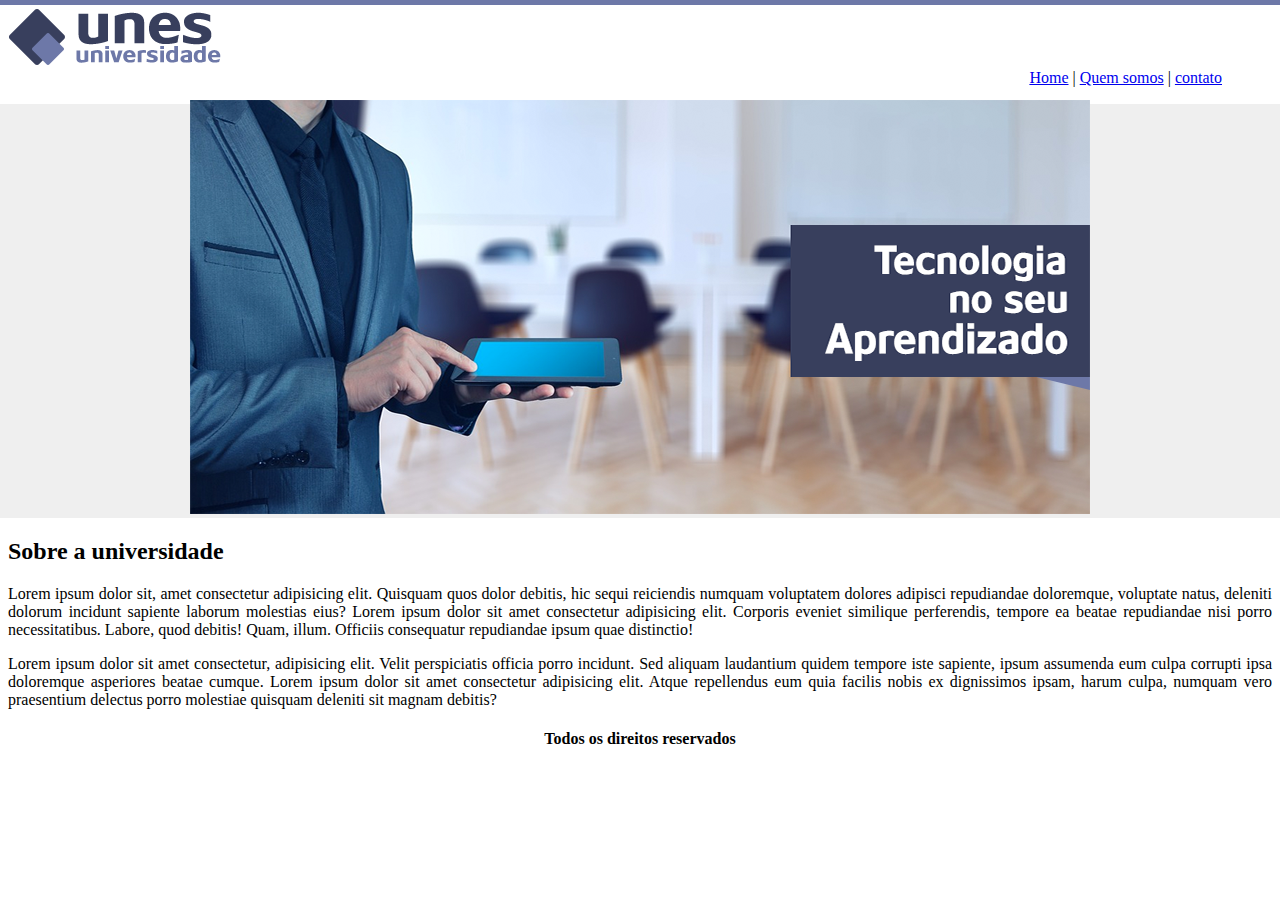
<file: templates/index.html>
<!DOCTYPE html>
<html lang="PT-Br">
<head> 
    <link rel="stylesheet" href="/static/css/style.css">
    <meta charset="UTF-8">
    <meta http-equiv="X-UA-Compatible" content="IE=edge">
    <meta name="viewport" content="width=device-width, initial-scale=1.0">
    <title>Document</title>
</head>
<body>
    <!-- Cabeçario -->
    <div class=".cabecario">
        <style>
            body {
              background-image: url(/static/img/fundo.png);
            }
            </style>
        <img class="img" src="/static/img/logo.png" alt="logoh">
  
            <nav class="linkks">
            <a  href="/"target="_self">Home</a>
            | 
            <a  href="quemsomos"target="_self">Quem somos</a>
            | 
            <a  href="contatos"target="_self">contato</a>
            </nav>
        
    </div>
    
    <!-- Capa -->
    <div class="img-capa">
        <img src="/static/img/capa.png" alt="capa">
    </div>
    <!-- Texto -->
    <div class="texto">

        <h2>Sobre a universidade</h2>
        <p></p>
        <p>
        Lorem ipsum dolor sit, amet consectetur adipisicing elit. Quisquam quos dolor debitis, hic sequi reiciendis numquam voluptatem dolores adipisci repudiandae doloremque, voluptate natus, deleniti dolorum incidunt sapiente laborum molestias eius?
        Lorem ipsum dolor sit amet consectetur adipisicing elit. Corporis eveniet similique perferendis, tempore ea beatae repudiandae nisi porro necessitatibus. Labore, quod debitis! Quam, illum. Officiis consequatur repudiandae ipsum quae distinctio!
        </p>
        <p>Lorem ipsum dolor sit amet consectetur, adipisicing elit. Velit perspiciatis officia porro incidunt. Sed aliquam laudantium quidem tempore iste sapiente, ipsum assumenda eum culpa corrupti ipsa doloremque asperiores beatae cumque.
        Lorem ipsum dolor sit amet consectetur adipisicing elit. Atque repellendus eum quia facilis nobis ex dignissimos ipsam, harum culpa, numquam vero praesentium delectus porro molestiae quisquam deleniti sit magnam debitis?
        </p>

    </div>
    <!--Rodapé  -->
    <div class="rodape">
        <h4>
            <p>
                <p>
            Todos os direitos reservados
                </p>
            </p>
        </h4>
    </div>


</body>
</html>
</file>
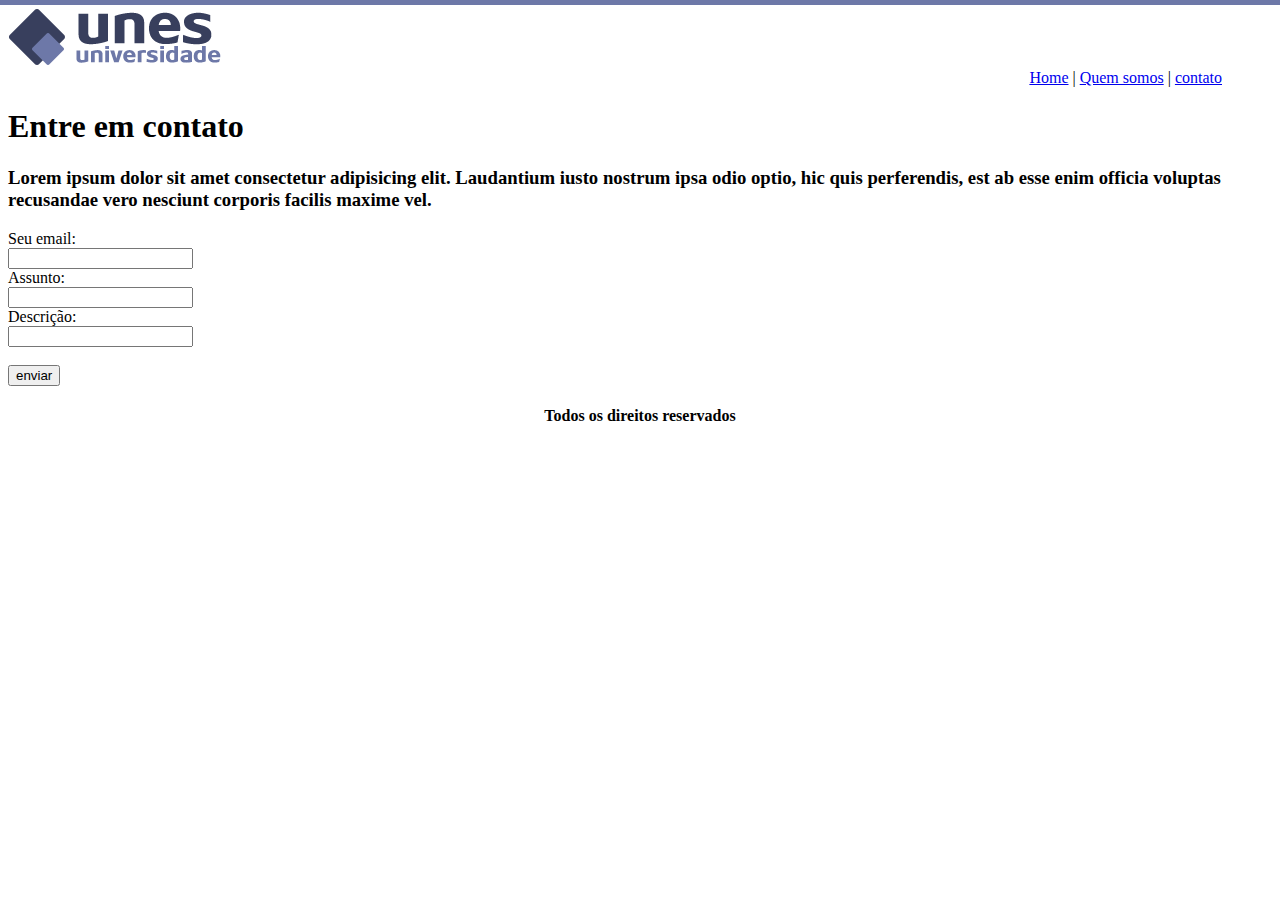
<file: templates/contatos.html>
<!DOCTYPE html>
<html lang="PT-Br">
<head> 
    <link rel="stylesheet" href="/static/css/style.css">
    <meta charset="UTF-8">
    <meta http-equiv="X-UA-Compatible" content="IE=edge">
    <meta name="viewport" content="width=device-width, initial-scale=1.0">
    <title>Document</title>
</head>
<body>
   <!-- Cabeçario -->
   <div class=".cabecario">
    <style>
        body {
          background-image: url(/static/img/fundo2.png);
        }
        </style>
    <img class="img" src="/static/img/logo.png" alt="logoh">

        <nav class="linkks">
        <a  href="/"target="_self">Home</a>
        | 
        <a  href="quemsomos"target="_self">Quem somos</a>
        | 
        <a  href="contatos"target="_self">contato</a>
        </nav>
    
</div>

    <div class=".texto">
        <h1>Entre em contato</h1>

        <h3>Lorem ipsum dolor sit amet consectetur adipisicing elit. Laudantium iusto nostrum ipsa odio optio, hic quis perferendis, est ab esse enim officia voluptas recusandae vero nesciunt corporis facilis maxime vel.</h3>
    </div>

    <div>
        <form action="/contat.php">
            <label for="email">Seu email:</label><br>
            <input type="text" id="email" name="email" value="">
            <br>
            <label for="assunto">Assunto:</label><br>
            <input type="text" id="assunto" name="assunto" value="">
            <br>
            <label for="Descrição">Descrição:</label><br>
            <input type="text" id="Descrição" name="Descrição" value=""><br>
            <br>
            <input type="submit" value="enviar">
        </form>

    <!--Rodapé  -->
    <div class="rodape">
        <h4>
            <p>
                <p>
            Todos os direitos reservados
                </p>
            </p>
        </h4>
    </div>
    </div>
</body>
</html>
</file>
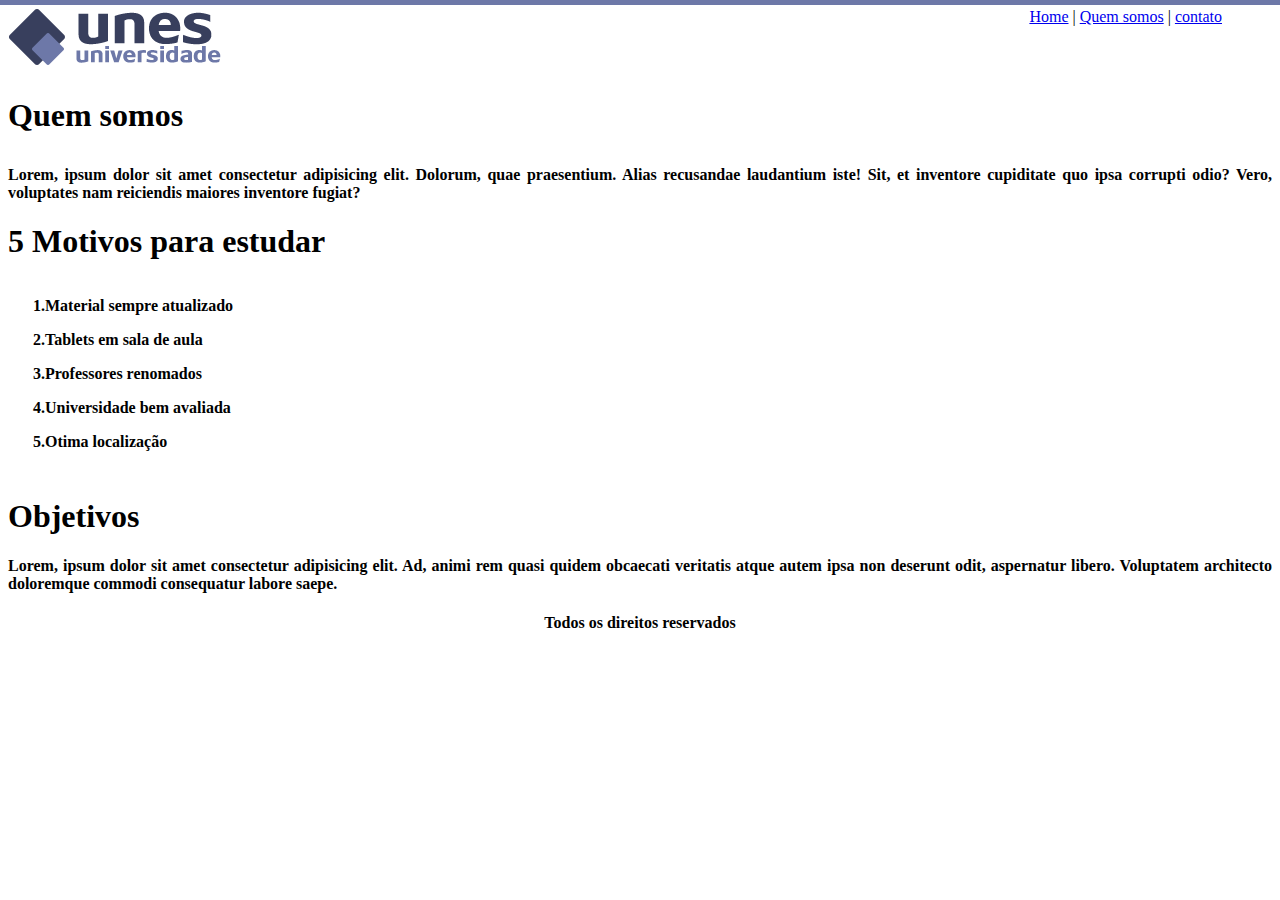
<file: templates/quemsomos.html>
<!DOCTYPE html>
<html lang="en">
<head> 
    <link rel="stylesheet" href="/static/css/style.css">
    <meta charset="UTF-8">
    <meta http-equiv="X-UA-Compatible" content="IE=edge">
    <meta name="viewport" content="width=device-width, initial-scale=1.0">
    <title>Document</title>
</head>
<body>
    <!-- Cabeçario -->
    <div class="cabecario">
        <style>
            body {
              background-image: url(/static/img/fundo2.png);
            }
            </style>
        <img class="img" src="/static/img/logo.png" alt="logoh">
  
            <nav class="linkks">
            <a  href="/"target="_self">Home</a>
            | 
            <a  href="quemsomos"target="_self">Quem somos</a>
            | 
            <a  href="contatos"target="_self">contato</a>
            </nav>
        
    </div>
        <!-- Quem somos -->
        <div class="texto ">
            <h1>
                <p></p>
                <p>
                    Quem somos
                <p></p>
                <p>
            </h1>
            <h4>
                <p>
                    Lorem, ipsum dolor sit amet consectetur adipisicing elit. Dolorum, quae praesentium. Alias recusandae laudantium iste! Sit, et inventore cupiditate quo ipsa corrupti odio? Vero, voluptates nam reiciendis maiores inventore fugiat?
                </p>
            </h4>
        </div>

        <div class="texto ">
            <h1>5 Motivos para estudar</h1>

            <h4 class="motivos">    1.Material sempre atualizado
            <p>
                    2.Tablets em sala de aula
            </p><p>
                    3.Professores renomados
            </p><p>
                    4.Universidade bem avaliada
            </p><p>
                    5.Otima localização
            </p>

            </h4>
            <div>
                <h1>Objetivos</h1>

                <h4>Lorem, ipsum dolor sit amet consectetur adipisicing elit. Ad, animi rem quasi quidem obcaecati veritatis atque autem ipsa non deserunt odit, aspernatur libero. Voluptatem architecto doloremque commodi consequatur labore saepe.</h4>
            </div>
        </div>

    <!--Rodapé  -->
    <div class="rodape">
        <h4>
            <p>
                <p>
            Todos os direitos reservados
                </p>
            </p>
        </h4>
    </div>

</body>
</html>
</file>
<file: static/css/style.css>
.cabecario{
    display: flex;
    flex-direction: row;
    justify-content:space-between;
}
.linkks{
    text-align: right;
    margin-right: 50px;
}

.img-capa{
    text-align:center;
    padding-top: 13px;
} 

.img-logo{
    margin-left: 500px;
    margin-top: 5px;
}


.rodape{
    text-align: center;
    font-family: 'Times New Roman', Times, serif;
}

.texto{

    text-align: center;
    text-align: justify;
    font-family: 'Times New Roman', Times, serif;

}
.motivos{
    padding-bottom: 10px;
    padding-top: 15px;
    padding-left: 25px;
 }
</file>
